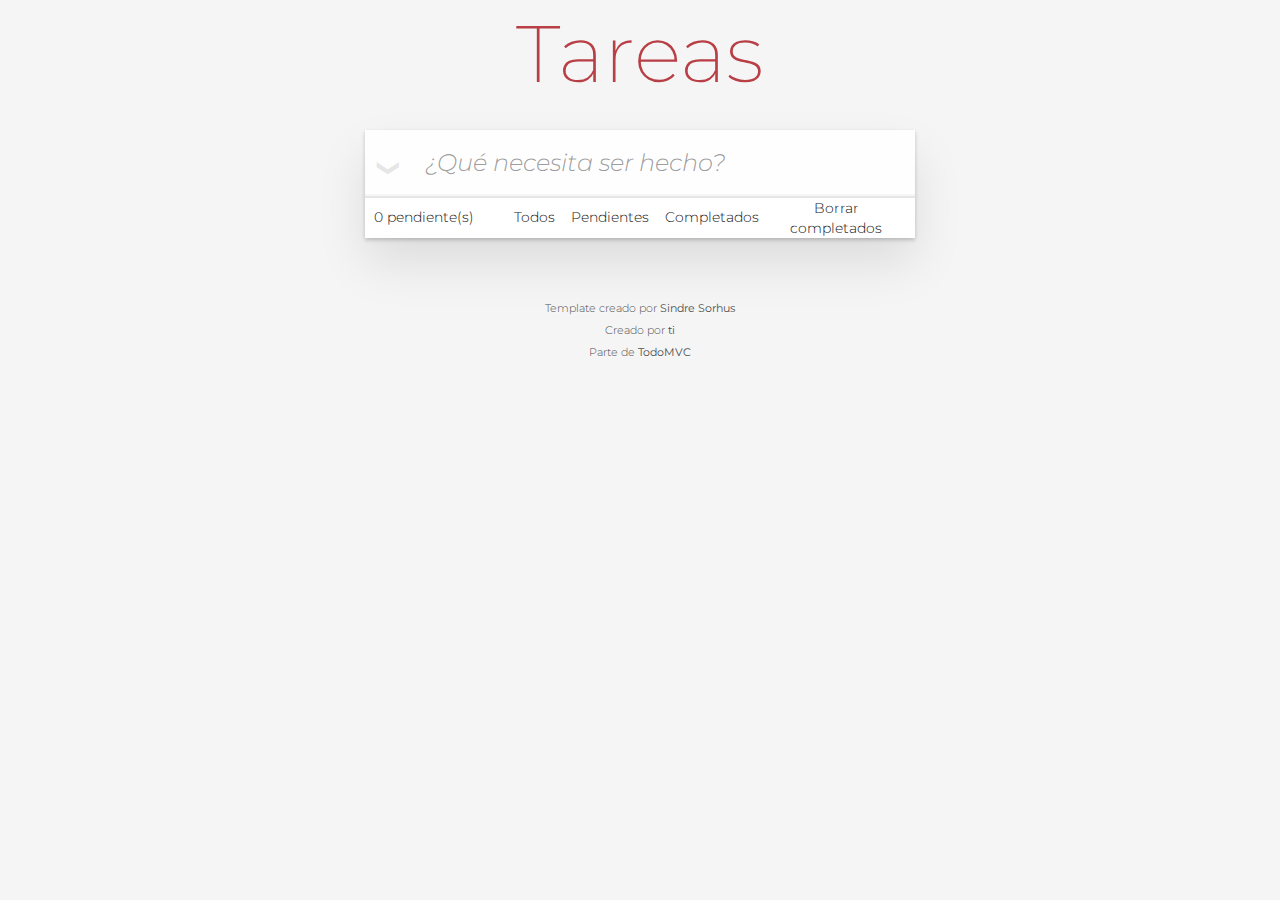
<file: docs/index.html>
<!doctype html><html lang="en"><head><meta charset="utf-8"><meta name="viewport" content="width=device-width,initial-scale=1"><title>Template • TodoMVC</title><script defer="defer" src="main.24a2ae6139aaf286ae95.js"></script><link href="style.c5f9c2465668f0c345a1.css" rel="stylesheet"></head><body><section class="todoapp"><header class="header"><h1>Tareas</h1><input class="new-todo" placeholder="¿Qué necesita ser hecho?" autofocus></header><section class="main"><input id="toggle-all" class="toggle-all" type="checkbox"> <label for="toggle-all">Mark all as complete</label><ul class="todo-list"></ul></section><footer class="footer"><span class="todo-count"><strong>0</strong> pendiente(s)</span><ul class="filters"><li><a class="filtro" href="#/">Todos</a></li><li><a class="filtro" href="#/active">Pendientes</a></li><li><a class="filtro" href="#/completed">Completados</a></li></ul><button class="clear-completed">Borrar completados</button></footer></section><footer class="info"><p>Template creado por <a href="http://sindresorhus.com">Sindre Sorhus</a></p><p>Creado por <a href="http://todomvc.com">ti</a></p><p>Parte de <a href="http://todomvc.com">TodoMVC</a></p></footer></body></html>
</file>
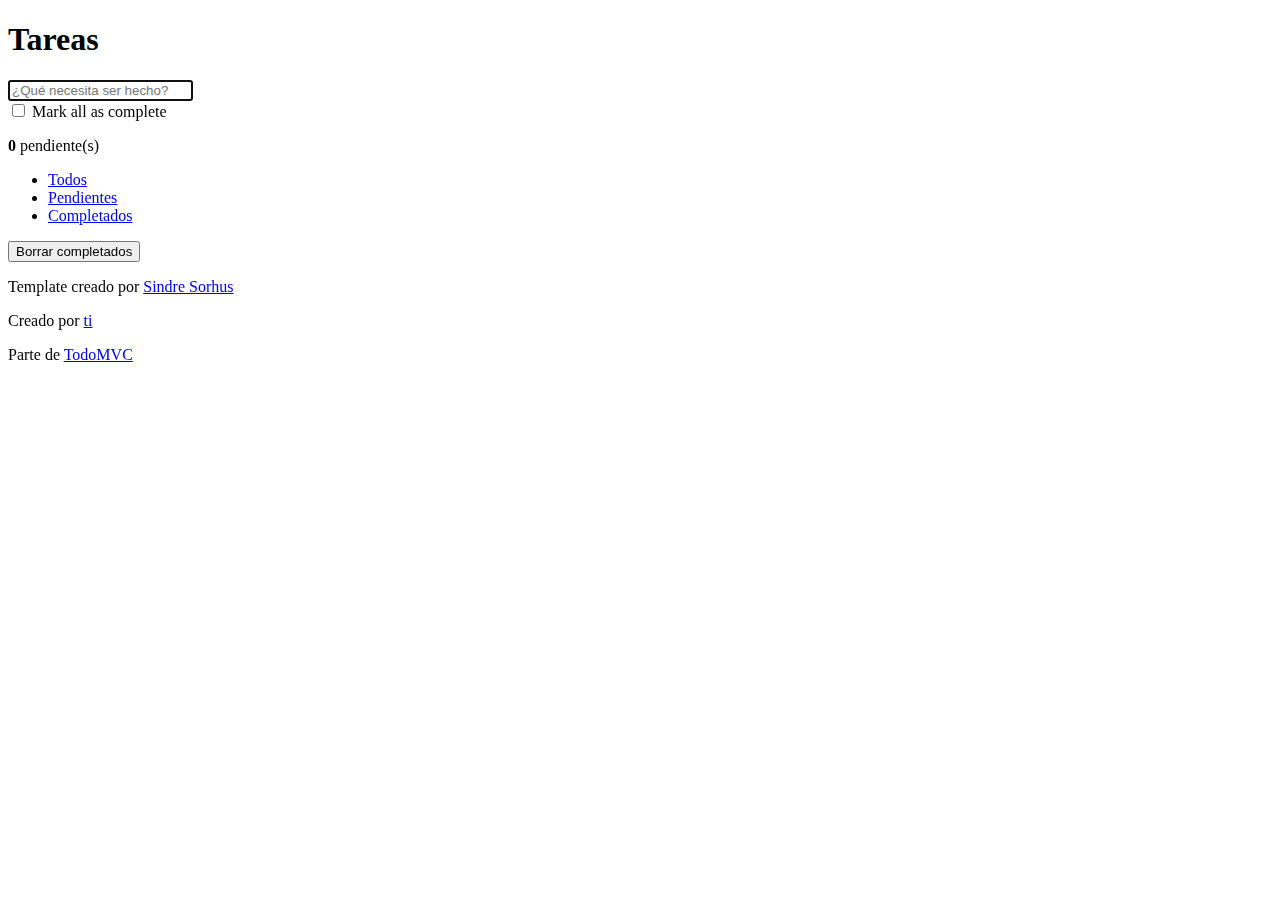
<file: src/index.html>
<!doctype html>
<html lang="en">
	<head>
		<meta charset="utf-8">
		<meta name="viewport" content="width=device-width, initial-scale=1">
		<title>Template • TodoMVC</title>
	</head>
	<body>
		<section class="todoapp">
			<header class="header">
				<h1>Tareas</h1>
				<input class="new-todo" placeholder="¿Qué necesita ser hecho?" autofocus>
			</header>
			<!-- This section should be hidden by default and shown when there are todos -->
			<section class="main">
				<input id="toggle-all" class="toggle-all" type="checkbox">
				<label for="toggle-all">Mark all as complete</label>
				<ul class="todo-list">
					<!-- These are here just to show the structure of the list items -->
					<!-- List items should get the class `editing` when editing and `completed` when marked as completed -->
					<!-- <li class="completed" data-id="abc">
						<div class="view">
							<input class="toggle" type="checkbox" checked>
							<label>Probar JavaScript</label>
							<button class="destroy"></button>
						</div>
						<input class="edit" value="Create a TodoMVC template">
					</li> -->
					<!-- <li>
						<div class="view">
							<input class="toggle" type="checkbox">
							<label>Comprar un unicornio</label>
							<button class="destroy"></button>
						</div>
						<input class="edit" value="Rule the web">
					</li> -->
				</ul>
			</section>
			<!-- This footer should hidden by default and shown when there are todos -->
			<footer class="footer">
				<!-- This should be `0 items left` by default -->
				<span class="todo-count"><strong>0</strong> pendiente(s)</span>
				<!-- Remove this if you don't implement routing -->
				<ul class="filters">
					<li>
						<a class="filtro" href="#/">Todos</a>
					</li>
					<li>
						<a class="filtro" href="#/active">Pendientes</a>
					</li>
					<li>
						<a class="filtro" href="#/completed">Completados</a>
					</li>
				</ul>
				<!-- Hidden if no completed items are left ↓ -->
				<button class="clear-completed">Borrar completados</button>
			</footer>
		</section>
		<footer class="info">

			<p>Template creado por <a href="http://sindresorhus.com">Sindre Sorhus</a></p>
			<!-- Change this out with your name and url ↓ -->
			<p>Creado por <a href="http://todomvc.com">ti</a></p>
			<p>Parte de <a href="http://todomvc.com">TodoMVC</a></p>
		</footer>
	</body>
</html>
</file>
<file: docs/style.c5f9c2465668f0c345a1.css>
@import url(https://fonts.googleapis.com/css2?family=Montserrat:wght@200;300;400;500&display=swap);body,button,html{margin:0;padding:0}button{-webkit-appearance:none;appearance:none;background:none;border:0;color:inherit;font-family:inherit;font-size:100%;font-weight:inherit;vertical-align:baseline}body,button{-webkit-font-smoothing:antialiased;-moz-osx-font-smoothing:grayscale}body{background:#f5f5f5;color:#111;font-family:Montserrat,sans-serif;font-size:14px;font-weight:300;line-height:1.4em;margin:0 auto;max-width:550px;min-width:230px}:focus{outline:0}.hidden{display:none}.todoapp{background:#fff;box-shadow:0 2px 4px 0 rgba(0,0,0,.2),0 25px 50px 0 rgba(0,0,0,.1);margin:130px 0 40px;position:relative}.todoapp input::-webkit-input-placeholder{color:rgba(0,0,0,.4);font-style:italic;font-weight:300}.todoapp input::-moz-placeholder{color:rgba(0,0,0,.4);font-style:italic;font-weight:300}.todoapp input::input-placeholder{color:rgba(0,0,0,.4);font-style:italic;font-weight:300}.todoapp h1{-webkit-text-rendering:optimizeLegibility;-moz-text-rendering:optimizeLegibility;text-rendering:optimizeLegibility;color:#b83f45;font-size:80px;font-weight:200;position:absolute;text-align:center;top:-140px;width:100%}.edit,.new-todo{-webkit-font-smoothing:antialiased;-moz-osx-font-smoothing:grayscale;border:1px solid #999;box-shadow:inset 0 -1px 5px 0 rgba(0,0,0,.2);box-sizing:border-box;color:inherit;font-family:inherit;font-size:24px;font-weight:inherit;line-height:1.4em;margin:0;padding:6px;position:relative;width:100%}.new-todo{background:rgba(0,0,0,.003);border:none;box-shadow:inset 0 -2px 1px rgba(0,0,0,.03);padding:16px 16px 16px 60px}.main{border-top:1px solid #e6e6e6;position:relative;z-index:2}.toggle-all{border:none;bottom:100%;height:1px;opacity:0;position:absolute;right:100%;width:1px}.toggle-all+label{font-size:0;height:34px;left:-13px;position:absolute;top:-52px;-webkit-transform:rotate(90deg);transform:rotate(90deg);width:60px}.toggle-all+label:before{color:#e6e6e6;content:"❯";font-size:22px;padding:10px 27px}.toggle-all:checked+label:before{color:#737373}.todo-list{list-style:none;margin:0;padding:0}.todo-list li{border-bottom:1px solid #ededed;font-size:24px;position:relative}.todo-list li:last-child{border-bottom:none}.todo-list li.editing{border-bottom:none;padding:0}.todo-list li.editing .edit{display:block;margin:0 0 0 43px;padding:12px 16px;width:calc(100% - 43px)}.todo-list li.editing .view{display:none}.todo-list li .toggle{-webkit-appearance:none;appearance:none;border:none;bottom:0;height:auto;margin:auto 0;opacity:0;position:absolute;text-align:center;top:0;width:40px}.todo-list li .toggle+label{background-image:url("data:image/svg+xml;utf8,%3Csvg%20xmlns%3D%22http%3A//www.w3.org/2000/svg%22%20width%3D%2240%22%20height%3D%2240%22%20viewBox%3D%22-10%20-18%20100%20135%22%3E%3Ccircle%20cx%3D%2250%22%20cy%3D%2250%22%20r%3D%2250%22%20fill%3D%22none%22%20stroke%3D%22%23ededed%22%20stroke-width%3D%223%22/%3E%3C/svg%3E");background-position:0;background-repeat:no-repeat}.todo-list li .toggle:checked+label{background-image:url("data:image/svg+xml;utf8,%3Csvg%20xmlns%3D%22http%3A//www.w3.org/2000/svg%22%20width%3D%2240%22%20height%3D%2240%22%20viewBox%3D%22-10%20-18%20100%20135%22%3E%3Ccircle%20cx%3D%2250%22%20cy%3D%2250%22%20r%3D%2250%22%20fill%3D%22none%22%20stroke%3D%22%23bddad5%22%20stroke-width%3D%223%22/%3E%3Cpath%20fill%3D%22%235dc2af%22%20d%3D%22M72%2025L42%2071%2027%2056l-4%204%2020%2020%2034-52z%22/%3E%3C/svg%3E")}.todo-list li label{color:#4d4d4d;display:block;font-weight:400;line-height:1.2;padding:15px 15px 15px 60px;transition:color .4s;word-break:break-all}.todo-list li.completed label{color:#cdcdcd;text-decoration:line-through}.todo-list li .destroy{bottom:0;color:#cc9a9a;display:none;font-size:30px;height:40px;margin:auto 0 11px;position:absolute;right:10px;top:0;transition:color .2s ease-out;width:40px}.todo-list li .destroy:hover{color:#af5b5e}.todo-list li .destroy:after{content:"×"}.todo-list li:hover .destroy{display:block}.todo-list li .edit{display:none}.todo-list li.editing:last-child{margin-bottom:-1px}.footer{align-items:center;border-top:1px solid #e6e6e6;display:flex;font-size:14px;height:20px;justify-content:center;padding:10px 9px}.todo-count{float:left;text-align:left;width:133px}.todo-count strong{font-weight:300}.filters{display:flex;left:0;list-style:none;margin:0;padding:0;right:0}.filters li{display:inline}.filters li a{border:1px solid transparent;border-radius:3px;color:inherit;padding:3px 7px;text-decoration:none}.filters li a:hover{border-color:rgba(175,47,47,.1)}.filters li a.selected{border-color:rgba(175,47,47,.2)}.clear-completed,html .clear-completed:active{cursor:pointer;float:right;line-height:20px;position:relative;text-decoration:none}.clear-completed:hover{text-decoration:underline}.info{color:#4d4d4d;font-size:11px;margin:65px auto 0;text-align:center;text-shadow:0 1px 0 hsla(0,0%,100%,.5)}.info p{line-height:1}.info a{color:inherit;font-weight:400;text-decoration:none}.info a:hover{text-decoration:underline}@media screen and (-webkit-min-device-pixel-ratio:0){.todo-list li .toggle,.toggle-all{background:none}.todo-list li .toggle{height:40px}}@media (max-width:430px){.footer{height:50px}.filters{bottom:10px}}hr{border:0;border-bottom:1px dashed #f7f7f7;border-top:1px dashed #c5c5c5;margin:20px 0}.learn a{color:#b83f45;font-weight:400;text-decoration:none}.learn a:hover{color:#787e7e;text-decoration:underline}.learn h3,.learn h4,.learn h5{color:#000;font-weight:500;line-height:1.2;margin:10px 0}.learn h3{font-size:24px}.learn h4{font-size:18px}.learn h5{font-size:14px;margin-bottom:0}.learn ul{margin:0 0 30px 25px;padding:0}.learn li{line-height:20px}.learn p{font-size:15px;font-weight:300;line-height:1.3;margin-bottom:0;margin-top:0}#issue-count{display:none}.quote{border:none;margin:20px 0 60px}.quote p{font-style:italic}.quote p:before{content:"“";left:3px;top:-20px}.quote p:after,.quote p:before{font-size:50px;opacity:.15;position:absolute}.quote p:after{bottom:-42px;content:"”";right:3px}.quote footer{bottom:-40px;position:absolute;right:0}.quote footer img{border-radius:3px}.quote footer a{margin-left:5px;vertical-align:middle}.speech-bubble{background:rgba(0,0,0,.04);border-radius:5px;padding:10px;position:relative}.speech-bubble:after{border:13px solid transparent;border-top-color:rgba(0,0,0,.04);content:"";position:absolute;right:30px;top:100%}.learn-bar>.learn{background-color:hsla(0,0%,100%,.6);border-radius:5px;left:-300px;padding:10px;position:absolute;top:8px;transition-duration:.5s;transition-property:left;width:272px}@media (min-width:899px){.learn-bar{padding-left:300px;width:auto}.learn-bar>.learn{left:8px}}
</file>
